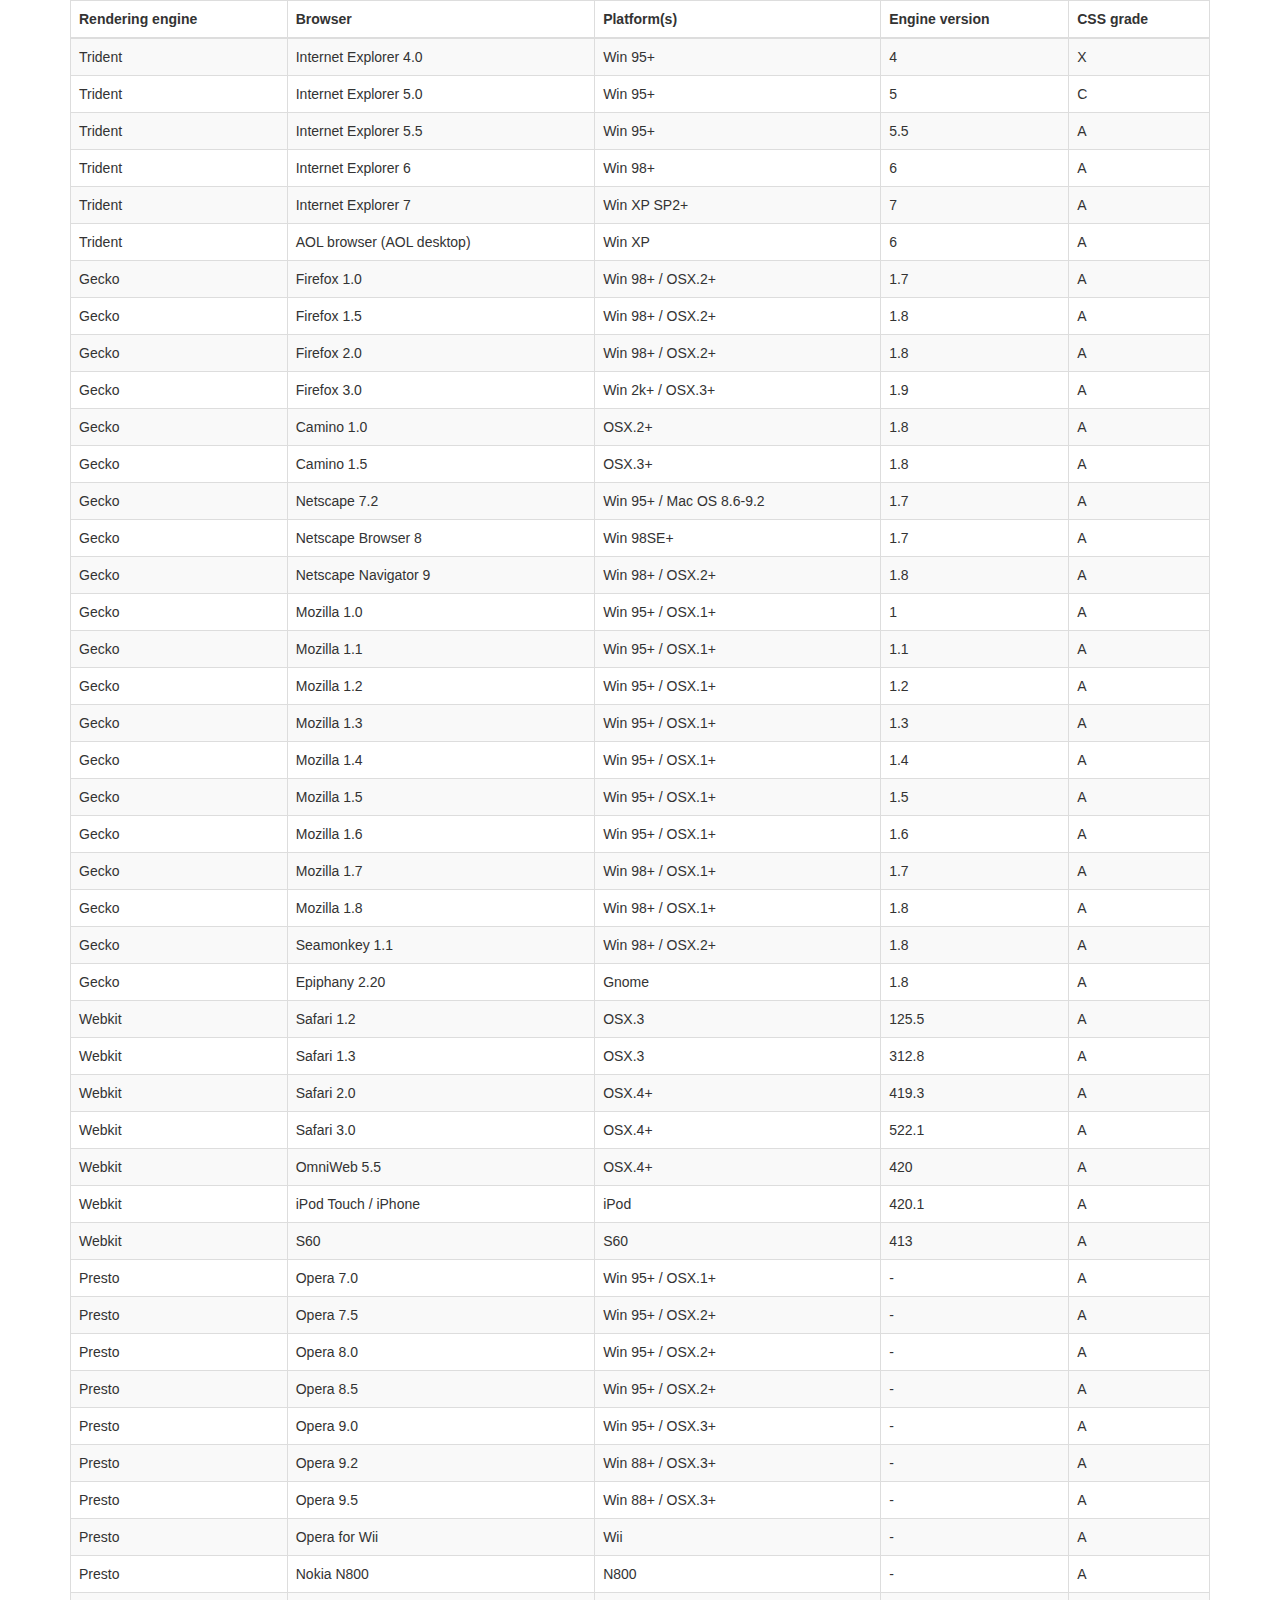
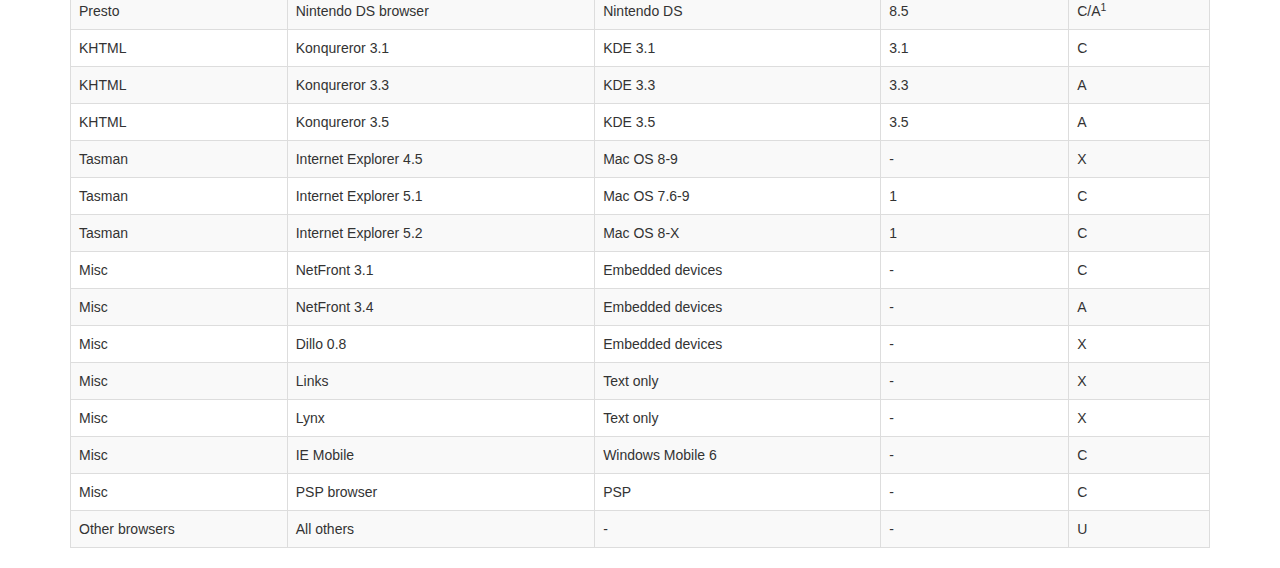
<file: chatapp/static/chatapp/vendor/datatables-plugins/index.html>
<!DOCTYPE HTML PUBLIC "-//W3C//DTD HTML 4.01//EN" "http://www.w3.org/TR/html4/strict.dtd">
<html>
	<head>
		<meta http-equiv="content-type" content="text/html; charset=utf-8" />
		
		<title>DataTables Bootstrap 3 example</title>

		<link rel="stylesheet" type="text/css" href="//maxcdn.bootstrapcdn.com/bootstrap/3.3.0/css/bootstrap.min.css">
		<link rel="stylesheet" type="text/css" href="dataTables.bootstrap.css">

		<script type="text/javascript" language="javascript" src="//code.jquery.com/jquery-1.11.1.min.js"></script>
		<script type="text/javascript" language="javascript" src="//cdn.datatables.net/1.10.3/js/jquery.dataTables.min.js"></script>
		<script type="text/javascript" language="javascript" src="dataTables.bootstrap.js"></script>
		<script type="text/javascript" charset="utf-8">
			$(document).ready(function() {
				$('#example').dataTable();
			} );
		</script>
	</head>
	<body>
		<div class="container">
			
<table cellpadding="0" cellspacing="0" border="0" class="table table-striped table-bordered" id="example">
	<thead>
		<tr>
			<th>Rendering engine</th>
			<th>Browser</th>
			<th>Platform(s)</th>
			<th>Engine version</th>
			<th>CSS grade</th>
		</tr>
	</thead>
	<tbody>
		<tr class="odd gradeX">
			<td>Trident</td>
			<td>Internet
				 Explorer 4.0</td>
			<td>Win 95+</td>
			<td class="center"> 4</td>
			<td class="center">X</td>
		</tr>
		<tr class="even gradeC">
			<td>Trident</td>
			<td>Internet
				 Explorer 5.0</td>
			<td>Win 95+</td>
			<td class="center">5</td>
			<td class="center">C</td>
		</tr>
		<tr class="odd gradeA">
			<td>Trident</td>
			<td>Internet
				 Explorer 5.5</td>
			<td>Win 95+</td>
			<td class="center">5.5</td>
			<td class="center">A</td>
		</tr>
		<tr class="even gradeA">
			<td>Trident</td>
			<td>Internet
				 Explorer 6</td>
			<td>Win 98+</td>
			<td class="center">6</td>
			<td class="center">A</td>
		</tr>
		<tr class="odd gradeA">
			<td>Trident</td>
			<td>Internet Explorer 7</td>
			<td>Win XP SP2+</td>
			<td class="center">7</td>
			<td class="center">A</td>
		</tr>
		<tr class="even gradeA">
			<td>Trident</td>
			<td>AOL browser (AOL desktop)</td>
			<td>Win XP</td>
			<td class="center">6</td>
			<td class="center">A</td>
		</tr>
		<tr class="gradeA">
			<td>Gecko</td>
			<td>Firefox 1.0</td>
			<td>Win 98+ / OSX.2+</td>
			<td class="center">1.7</td>
			<td class="center">A</td>
		</tr>
		<tr class="gradeA">
			<td>Gecko</td>
			<td>Firefox 1.5</td>
			<td>Win 98+ / OSX.2+</td>
			<td class="center">1.8</td>
			<td class="center">A</td>
		</tr>
		<tr class="gradeA">
			<td>Gecko</td>
			<td>Firefox 2.0</td>
			<td>Win 98+ / OSX.2+</td>
			<td class="center">1.8</td>
			<td class="center">A</td>
		</tr>
		<tr class="gradeA">
			<td>Gecko</td>
			<td>Firefox 3.0</td>
			<td>Win 2k+ / OSX.3+</td>
			<td class="center">1.9</td>
			<td class="center">A</td>
		</tr>
		<tr class="gradeA">
			<td>Gecko</td>
			<td>Camino 1.0</td>
			<td>OSX.2+</td>
			<td class="center">1.8</td>
			<td class="center">A</td>
		</tr>
		<tr class="gradeA">
			<td>Gecko</td>
			<td>Camino 1.5</td>
			<td>OSX.3+</td>
			<td class="center">1.8</td>
			<td class="center">A</td>
		</tr>
		<tr class="gradeA">
			<td>Gecko</td>
			<td>Netscape 7.2</td>
			<td>Win 95+ / Mac OS 8.6-9.2</td>
			<td class="center">1.7</td>
			<td class="center">A</td>
		</tr>
		<tr class="gradeA">
			<td>Gecko</td>
			<td>Netscape Browser 8</td>
			<td>Win 98SE+</td>
			<td class="center">1.7</td>
			<td class="center">A</td>
		</tr>
		<tr class="gradeA">
			<td>Gecko</td>
			<td>Netscape Navigator 9</td>
			<td>Win 98+ / OSX.2+</td>
			<td class="center">1.8</td>
			<td class="center">A</td>
		</tr>
		<tr class="gradeA">
			<td>Gecko</td>
			<td>Mozilla 1.0</td>
			<td>Win 95+ / OSX.1+</td>
			<td class="center">1</td>
			<td class="center">A</td>
		</tr>
		<tr class="gradeA">
			<td>Gecko</td>
			<td>Mozilla 1.1</td>
			<td>Win 95+ / OSX.1+</td>
			<td class="center">1.1</td>
			<td class="center">A</td>
		</tr>
		<tr class="gradeA">
			<td>Gecko</td>
			<td>Mozilla 1.2</td>
			<td>Win 95+ / OSX.1+</td>
			<td class="center">1.2</td>
			<td class="center">A</td>
		</tr>
		<tr class="gradeA">
			<td>Gecko</td>
			<td>Mozilla 1.3</td>
			<td>Win 95+ / OSX.1+</td>
			<td class="center">1.3</td>
			<td class="center">A</td>
		</tr>
		<tr class="gradeA">
			<td>Gecko</td>
			<td>Mozilla 1.4</td>
			<td>Win 95+ / OSX.1+</td>
			<td class="center">1.4</td>
			<td class="center">A</td>
		</tr>
		<tr class="gradeA">
			<td>Gecko</td>
			<td>Mozilla 1.5</td>
			<td>Win 95+ / OSX.1+</td>
			<td class="center">1.5</td>
			<td class="center">A</td>
		</tr>
		<tr class="gradeA">
			<td>Gecko</td>
			<td>Mozilla 1.6</td>
			<td>Win 95+ / OSX.1+</td>
			<td class="center">1.6</td>
			<td class="center">A</td>
		</tr>
		<tr class="gradeA">
			<td>Gecko</td>
			<td>Mozilla 1.7</td>
			<td>Win 98+ / OSX.1+</td>
			<td class="center">1.7</td>
			<td class="center">A</td>
		</tr>
		<tr class="gradeA">
			<td>Gecko</td>
			<td>Mozilla 1.8</td>
			<td>Win 98+ / OSX.1+</td>
			<td class="center">1.8</td>
			<td class="center">A</td>
		</tr>
		<tr class="gradeA">
			<td>Gecko</td>
			<td>Seamonkey 1.1</td>
			<td>Win 98+ / OSX.2+</td>
			<td class="center">1.8</td>
			<td class="center">A</td>
		</tr>
		<tr class="gradeA">
			<td>Gecko</td>
			<td>Epiphany 2.20</td>
			<td>Gnome</td>
			<td class="center">1.8</td>
			<td class="center">A</td>
		</tr>
		<tr class="gradeA">
			<td>Webkit</td>
			<td>Safari 1.2</td>
			<td>OSX.3</td>
			<td class="center">125.5</td>
			<td class="center">A</td>
		</tr>
		<tr class="gradeA">
			<td>Webkit</td>
			<td>Safari 1.3</td>
			<td>OSX.3</td>
			<td class="center">312.8</td>
			<td class="center">A</td>
		</tr>
		<tr class="gradeA">
			<td>Webkit</td>
			<td>Safari 2.0</td>
			<td>OSX.4+</td>
			<td class="center">419.3</td>
			<td class="center">A</td>
		</tr>
		<tr class="gradeA">
			<td>Webkit</td>
			<td>Safari 3.0</td>
			<td>OSX.4+</td>
			<td class="center">522.1</td>
			<td class="center">A</td>
		</tr>
		<tr class="gradeA">
			<td>Webkit</td>
			<td>OmniWeb 5.5</td>
			<td>OSX.4+</td>
			<td class="center">420</td>
			<td class="center">A</td>
		</tr>
		<tr class="gradeA">
			<td>Webkit</td>
			<td>iPod Touch / iPhone</td>
			<td>iPod</td>
			<td class="center">420.1</td>
			<td class="center">A</td>
		</tr>
		<tr class="gradeA">
			<td>Webkit</td>
			<td>S60</td>
			<td>S60</td>
			<td class="center">413</td>
			<td class="center">A</td>
		</tr>
		<tr class="gradeA">
			<td>Presto</td>
			<td>Opera 7.0</td>
			<td>Win 95+ / OSX.1+</td>
			<td class="center">-</td>
			<td class="center">A</td>
		</tr>
		<tr class="gradeA">
			<td>Presto</td>
			<td>Opera 7.5</td>
			<td>Win 95+ / OSX.2+</td>
			<td class="center">-</td>
			<td class="center">A</td>
		</tr>
		<tr class="gradeA">
			<td>Presto</td>
			<td>Opera 8.0</td>
			<td>Win 95+ / OSX.2+</td>
			<td class="center">-</td>
			<td class="center">A</td>
		</tr>
		<tr class="gradeA">
			<td>Presto</td>
			<td>Opera 8.5</td>
			<td>Win 95+ / OSX.2+</td>
			<td class="center">-</td>
			<td class="center">A</td>
		</tr>
		<tr class="gradeA">
			<td>Presto</td>
			<td>Opera 9.0</td>
			<td>Win 95+ / OSX.3+</td>
			<td class="center">-</td>
			<td class="center">A</td>
		</tr>
		<tr class="gradeA">
			<td>Presto</td>
			<td>Opera 9.2</td>
			<td>Win 88+ / OSX.3+</td>
			<td class="center">-</td>
			<td class="center">A</td>
		</tr>
		<tr class="gradeA">
			<td>Presto</td>
			<td>Opera 9.5</td>
			<td>Win 88+ / OSX.3+</td>
			<td class="center">-</td>
			<td class="center">A</td>
		</tr>
		<tr class="gradeA">
			<td>Presto</td>
			<td>Opera for Wii</td>
			<td>Wii</td>
			<td class="center">-</td>
			<td class="center">A</td>
		</tr>
		<tr class="gradeA">
			<td>Presto</td>
			<td>Nokia N800</td>
			<td>N800</td>
			<td class="center">-</td>
			<td class="center">A</td>
		</tr>
		<tr class="gradeA">
			<td>Presto</td>
			<td>Nintendo DS browser</td>
			<td>Nintendo DS</td>
			<td class="center">8.5</td>
			<td class="center">C/A<sup>1</sup></td>
		</tr>
		<tr class="gradeC">
			<td>KHTML</td>
			<td>Konqureror 3.1</td>
			<td>KDE 3.1</td>
			<td class="center">3.1</td>
			<td class="center">C</td>
		</tr>
		<tr class="gradeA">
			<td>KHTML</td>
			<td>Konqureror 3.3</td>
			<td>KDE 3.3</td>
			<td class="center">3.3</td>
			<td class="center">A</td>
		</tr>
		<tr class="gradeA">
			<td>KHTML</td>
			<td>Konqureror 3.5</td>
			<td>KDE 3.5</td>
			<td class="center">3.5</td>
			<td class="center">A</td>
		</tr>
		<tr class="gradeX">
			<td>Tasman</td>
			<td>Internet Explorer 4.5</td>
			<td>Mac OS 8-9</td>
			<td class="center">-</td>
			<td class="center">X</td>
		</tr>
		<tr class="gradeC">
			<td>Tasman</td>
			<td>Internet Explorer 5.1</td>
			<td>Mac OS 7.6-9</td>
			<td class="center">1</td>
			<td class="center">C</td>
		</tr>
		<tr class="gradeC">
			<td>Tasman</td>
			<td>Internet Explorer 5.2</td>
			<td>Mac OS 8-X</td>
			<td class="center">1</td>
			<td class="center">C</td>
		</tr>
		<tr class="gradeA">
			<td>Misc</td>
			<td>NetFront 3.1</td>
			<td>Embedded devices</td>
			<td class="center">-</td>
			<td class="center">C</td>
		</tr>
		<tr class="gradeA">
			<td>Misc</td>
			<td>NetFront 3.4</td>
			<td>Embedded devices</td>
			<td class="center">-</td>
			<td class="center">A</td>
		</tr>
		<tr class="gradeX">
			<td>Misc</td>
			<td>Dillo 0.8</td>
			<td>Embedded devices</td>
			<td class="center">-</td>
			<td class="center">X</td>
		</tr>
		<tr class="gradeX">
			<td>Misc</td>
			<td>Links</td>
			<td>Text only</td>
			<td class="center">-</td>
			<td class="center">X</td>
		</tr>
		<tr class="gradeX">
			<td>Misc</td>
			<td>Lynx</td>
			<td>Text only</td>
			<td class="center">-</td>
			<td class="center">X</td>
		</tr>
		<tr class="gradeC">
			<td>Misc</td>
			<td>IE Mobile</td>
			<td>Windows Mobile 6</td>
			<td class="center">-</td>
			<td class="center">C</td>
		</tr>
		<tr class="gradeC">
			<td>Misc</td>
			<td>PSP browser</td>
			<td>PSP</td>
			<td class="center">-</td>
			<td class="center">C</td>
		</tr>
		<tr class="gradeU">
			<td>Other browsers</td>
			<td>All others</td>
			<td>-</td>
			<td class="center">-</td>
			<td class="center">U</td>
		</tr>
	</tbody>
</table>
			
		</div>
	</body>
</html>
</file>
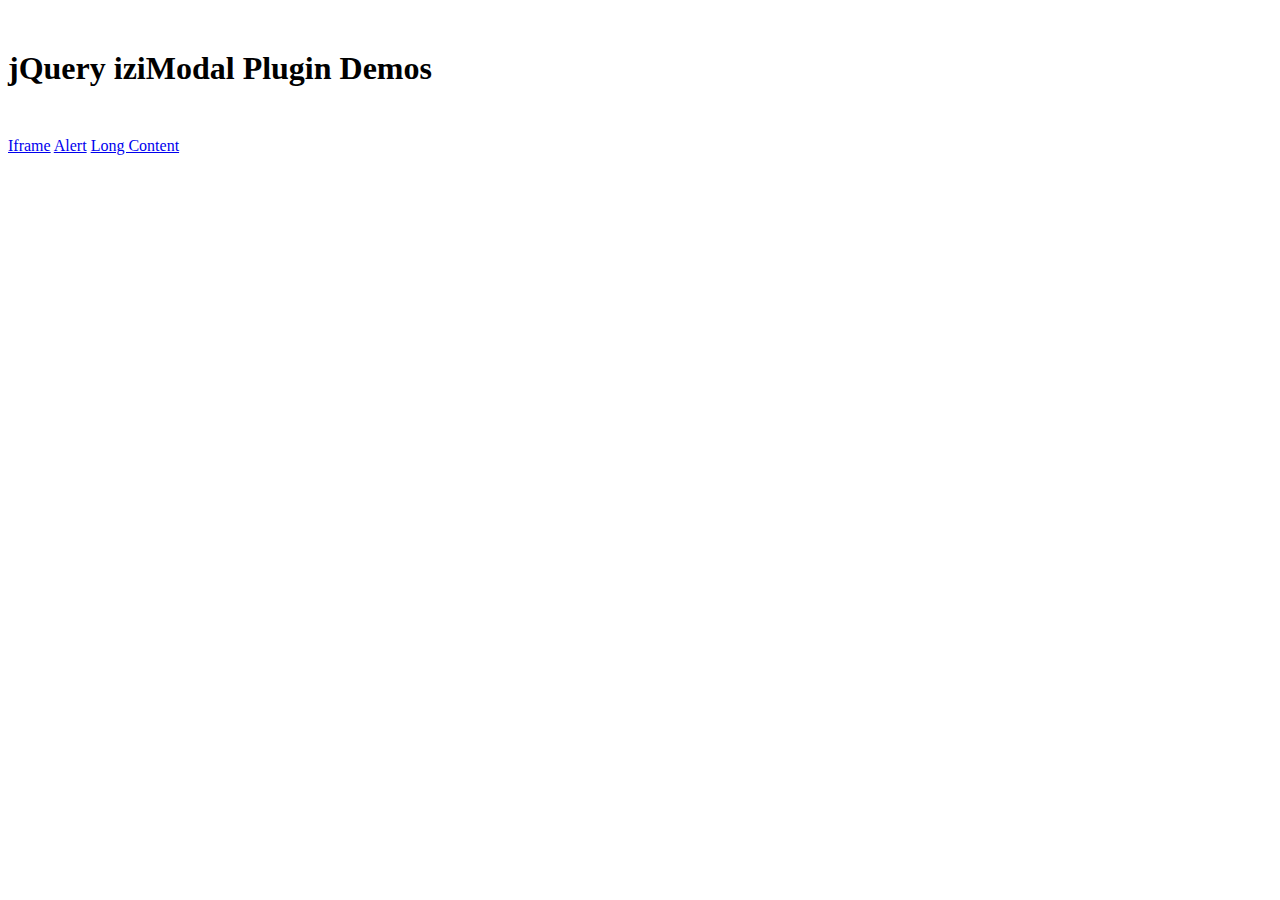
<file: chatapp/static/chatapp/vendor/iziModal/index.html>
<!doctype html>
<html>
<head>
<meta charset="utf-8">
<meta http-equiv="X-UA-Compatible" content="IE=edge,chrome=1">
<meta name="viewport" content="width=device-width, initial-scale=1">
<title>jQuery iziModal Plugin Demos</title>
<link rel="stylesheet" href="https://netdna.bootstrapcdn.com/font-awesome/4.6.2/css/font-awesome.min.css">
<link rel="stylesheet" href="https://maxcdn.bootstrapcdn.com/bootstrap/4.0.0-alpha.2/css/bootstrap.min.css" integrity="sha384-y3tfxAZXuh4HwSYylfB+J125MxIs6mR5FOHamPBG064zB+AFeWH94NdvaCBm8qnd" crossorigin="anonymous">
<link href="css/iziModal.min.css" rel="stylesheet" type="text/css">
</head>

<body>
<div class="container" style="margin-top:50px;">
<h1 class="center-block">jQuery iziModal Plugin Demos</h1>
<div class="jquery-script-ads" align="center" style="margin:50px auto;"><script type="text/javascript"><!--
google_ad_client = "ca-pub-2783044520727903";
/* jQuery_demo */
google_ad_slot = "2780937993";
google_ad_width = 728;
google_ad_height = 90;
//-->
</script>
<script type="text/javascript" src="https://pagead2.googlesyndication.com/pagead/show_ads.js">
</script></div>
<a href="https://nodejs.org/" class="trigger-iframe btn btn-primary">Iframe</a>
<a href="#" class="trigger-alert btn btn-warning">Alert</a>
<a href="#" class="trigger-content btn btn-danger">Long Content</a>
<div id="modal-iframe" class="iziModal"></div>
<div id="modal-alert" class="iziModal"></div>
<div id="modal-content" class="iziModal">
        <p>Lorem ipsum dolor sit amet, consectetur adipisicing elit. Id, ea ad aspernatur, temporibus iusto cum autem repudiandae, delectus non voluptas corporis facere cumque! Qui accusantium ratione eum eligendi maiores velit ea porro voluptatibus architecto dolore. Dolorum perferendis, non nisi quisquam animi iusto, officiis eligendi eos, fugit, dolore corporis provident accusantium. Lorem ipsum dolor sit amet, consectetur adipisicing elit. Id, ea ad aspernatur, temporibus iusto cum autem repudiandae, delectus non voluptas corporis facere cumque! Qui accusantium ratione eum eligendi maiores velit ea porro voluptatibus architecto dolore. Dolorum perferendis, non nisi quisquam animi iusto, officiis eligendi eos, fugit, dolore corporis provident accusantium. Lorem ipsum dolor sit amet, consectetur adipisicing elit. Id, ea ad aspernatur, temporibus iusto cum autem repudiandae, delectus non voluptas corporis facere cumque! Qui accusantium ratione eum eligendi maiores velit ea porro voluptatibus architecto dolore. Dolorum perferendis, non nisi quisquam animi iusto, officiis eligendi eos, fugit, dolore corporis provident accusantium.Lorem ipsum dolor sit amet, consectetur adipisicing elit. Id, ea ad aspernatur, temporibus iusto cum autem repudiandae, delectus non voluptas corporis facere cumque! Qui accusantium ratione eum eligendi maiores velit ea porro voluptatibus architecto dolore. Dolorum perferendis, non nisi quisquam animi iusto, officiis eligendi eos, fugit, dolore corporis provident accusantium. Lorem ipsum dolor sit amet, consectetur adipisicing elit. Id, ea ad aspernatur, temporibus iusto cum autem repudiandae, delectus non voluptas corporis facere cumque! Qui accusantium ratione eum eligendi maiores velit ea porro voluptatibus architecto dolore. Dolorum perferendis, non nisi quisquam animi iusto, officiis eligendi eos, fugit, dolore corporis provident accusantium. Lorem ipsum dolor sit amet, consectetur adipisicing elit. Id, ea ad aspernatur, temporibus iusto cum autem repudiandae, delectus non voluptas corporis facere cumque! Qui accusantium ratione eum eligendi maiores velit ea porro voluptatibus architecto dolore. Dolorum perferendis, non nisi quisquam animi iusto, officiis eligendi eos, fugit, dolore corporis provident accusantium. Lorem ipsum dolor sit amet, consectetur adipisicing elit. Id, ea ad aspernatur, temporibus iusto cum autem repudiandae, delectus non voluptas corporis facere cumque! Qui accusantium ratione eum eligendi maiores velit ea porro voluptatibus architecto dolore. Dolorum perferendis, non nisi quisquam animi iusto, officiis eligendi eos, fugit, dolore corporis provident accusantium. Lorem ipsum dolor sit amet, consectetur adipisicing elit. Id, ea ad aspernatur, temporibus iusto cum autem repudiandae, delectus non voluptas corporis facere cumque! Qui accusantium ratione eum eligendi maiores velit ea porro voluptatibus architecto dolore.</p>
        <hr>
        <p>Lorem ipsum dolor sit amet, consectetur adipisicing elit. Id, ea ad aspernatur, temporibus iusto cum autem repudiandae, delectus non voluptas corporis facere cumque! Qui accusantium ratione eum eligendi maiores velit ea porro voluptatibus architecto dolore. Dolorum perferendis, non nisi quisquam animi iusto, officiis eligendi eos, fugit, dolore corporis provident accusantium. Lorem ipsum dolor sit amet, consectetur adipisicing elit. Id, ea ad aspernatur, temporibus iusto cum autem repudiandae, delectus non voluptas corporis facere cumque! Qui accusantium ratione eum eligendi maiores velit ea porro voluptatibus architecto dolore. Dolorum perferendis, non nisi quisquam animi iusto, officiis eligendi eos, fugit, dolore corporis provident accusantium. Lorem ipsum dolor sit amet, consectetur adipisicing elit. Id, ea ad aspernatur, temporibus iusto cum autem repudiandae, delectus non voluptas corporis facere cumque! Qui accusantium ratione eum eligendi maiores velit ea porro voluptatibus architecto dolore. Dolorum perferendis, non nisi quisquam animi iusto, officiis eligendi eos, fugit, dolore corporis provident accusantium.Lorem ipsum dolor sit amet, consectetur adipisicing elit. Id, ea ad aspernatur, temporibus iusto cum autem repudiandae, delectus non voluptas corporis facere cumque! Qui accusantium ratione eum eligendi maiores velit ea porro voluptatibus architecto dolore. Dolorum perferendis, non nisi quisquam animi iusto, officiis eligendi eos, fugit, dolore corporis provident accusantium. Lorem ipsum dolor sit amet, consectetur adipisicing elit. Id, ea ad aspernatur, temporibus iusto cum autem repudiandae, delectus non voluptas corporis facere cumque! Qui accusantium ratione eum eligendi maiores velit ea porro voluptatibus architecto dolore. Dolorum perferendis, non nisi quisquam animi iusto, officiis eligendi eos, fugit, dolore corporis provident accusantium. Lorem ipsum dolor sit amet, consectetur adipisicing elit. Id, ea ad aspernatur, temporibus iusto cum autem repudiandae, delectus non voluptas corporis facere cumque! Qui accusantium ratione eum eligendi maiores velit ea porro voluptatibus architecto dolore. Dolorum perferendis, non nisi quisquam animi iusto, officiis eligendi eos, fugit, dolore corporis provident accusantium. Lorem ipsum dolor sit amet, consectetur adipisicing elit. Id, ea ad aspernatur, temporibus iusto cum autem repudiandae, delectus non voluptas corporis facere cumque! Qui accusantium ratione eum eligendi maiores velit ea porro voluptatibus architecto dolore. Dolorum perferendis, non nisi quisquam animi iusto, officiis eligendi eos, fugit, dolore corporis provident accusantium. Lorem ipsum dolor sit amet, consectetur adipisicing elit. Id, ea ad aspernatur, temporibus iusto cum autem repudiandae, delectus non voluptas corporis facere cumque! Qui accusantium ratione eum eligendi maiores velit ea porro voluptatibus architecto dolore.</p>
    </div>
</div>
<script src="https://code.jquery.com/jquery-2.2.4.min.js"></script>
<script src="js/iziModal.min.js"></script>
<script>
$("#modal-iframe").iziModal({
        title: 'iziModal with iframe',
        subtitle: 'Lorem ipsum dolor sit amet, consectetur adipisicing elit.',
        iconClass: 'fa fa-cog',
        transitionIn: 'transitionIn',
        transitionOut: 'transitionOut',
        headerColor: 'rgb(189, 91, 91)',
        width: 1200,
        overlayClose: true,
        iframe : true
    });


    $(document).on('click', '.trigger-iframe', function (event) {
        event.preventDefault();
        $("#modal-iframe").iziModal('open', event);
    });
	
$("#modal-alert").iziModal({
        title: "Your message has been sent successfully",
        iconClass: 'fa fa-warning',
        headerColor: '#5bbd72',
        width: "40%"
    });
    $(document).on('click', '.trigger-alert', function (event) {
        event.preventDefault();
        $('#modal-alert').iziModal('open');
    });
	
$("#modal-content").iziModal({
        title: "Welcome to the iziModal",
        subtitle: "Simple, complete and lightweight modal plugin with jquery.",
        iconClass: 'icon-stack',
        overlayColor: 'rgba(255, 255, 255, 0.4)',
        width: 700,
        padding: 20
    });
    $(document).on('click', '.trigger-content', function (event) {
        event.preventDefault();
        $('#modal-content').iziModal('open');
    });
</script>
<script type="text/javascript">

  var _gaq = _gaq || [];
  _gaq.push(['_setAccount', 'UA-36251023-1']);
  _gaq.push(['_setDomainName', 'jqueryscript.net']);
  _gaq.push(['_trackPageview']);

  (function() {
    var ga = document.createElement('script'); ga.type = 'text/javascript'; ga.async = true;
    ga.src = ('https:' == document.location.protocol ? 'https://ssl' : 'http://www') + '.google-analytics.com/ga.js';
    var s = document.getElementsByTagName('script')[0]; s.parentNode.insertBefore(ga, s);
  })();

</script>
</body>
</html>
</file>
<file: chatapp/static/chatapp/vendor/iziModal/css/iziModal.min.css>
/*
* iziModal | v1.6.0
* http://izimodal.marcelodolce.com
* by Marcelo Dolce.
*/
.iziModal{display:none;position:fixed;top:0;bottom:0;left:0;right:0;margin:auto;background:#fff;box-shadow:0 0 8px rgba(0,0,0,.3);transition:margin-top .3s ease,height .3s ease;transform:translateZ(0);box-sizing:border-box}.iziModal *{box-sizing:border-box;-webkit-font-smoothing:antialiased}.iziModal::after{content:'';width:100%;height:0;opacity:0;position:absolute;left:0;bottom:0;z-index:1;background:-moz-linear-gradient(top,transparent 0%,rgba(0,0,0,.35) 100%);background:-webkit-gradient(linear,left top,left bottom,color-stop(0%,transparent),color-stop(100%,rgba(0,0,0,.35)));background:-webkit-linear-gradient(top,transparent 0%,rgba(0,0,0,.35) 100%);background:-o-linear-gradient(top,transparent 0%,rgba(0,0,0,.35) 100%);background:-ms-linear-gradient(top,transparent 0%,rgba(0,0,0,.35) 100%);background:linear-gradient(to bottom,transparent 0%,rgba(0,0,0,.35) 100%);filter:progid:DXImageTransform.Microsoft.gradient( startColorstr='#00000000', endColorstr='#59000000',GradientType=0 );transition:height .3s ease-in-out,opacity .3s ease-in-out;pointer-events:none}.iziModal.hasShadow::after{height:30px;opacity:1}.iziModal .iziModal-progressbar{position:absolute;left:0;top:0;width:100%;z-index:1}.iziModal .iziModal-progressbar>div{height:2px;width:100%}.iziModal .iziModal-header{background:#88a0b9;padding:14px 18px 15px;box-shadow:inset 0 -10px 15px -12px rgba(0,0,0,.3),0 0 0 #555;overflow:hidden;position:relative;z-index:10}.iziModal .iziModal-header-icon{font-size:40px;color:rgba(255,255,255,.5);padding:0 15px 0 0;margin:0;float:left}.iziModal .iziModal-header-title{color:#fff;font-size:18px;font-weight:600;line-height:1.3}.iziModal .iziModal-header-subtitle{color:rgba(255,255,255,.6);font-size:12px;line-height:1.45}.iziModal .iziModal-header-subtitle,.iziModal .iziModal-header-title{display:block;margin:0;padding:0;font-family:'Lato',Arial;white-space:nowrap;overflow:hidden;text-overflow:ellipsis;text-align:left}.iziModal .iziModal-header-buttons{position:absolute;top:50%;right:10px;margin:-17px 0 0}.iziModal .iziModal-button{display:block;float:right;z-index:2;outline:0;height:34px;width:34px;border:0;padding:0;margin:0;opacity:.3;border-radius:50%;transition:transform .5s cubic-bezier(.16,.81,.32,1),opacity .5s ease;background-size:67%!important;-webkit-tap-highlight-color:transparent}.iziModal .iziModal-button-close{background:url([data-uri]) no-repeat 50% 50%}.iziModal .iziModal-button-fullscreen{background:url([data-uri]) no-repeat 50% 50%}.iziModal.isFullscreen .iziModal-button-fullscreen{background:url([data-uri]) no-repeat 50% 50%}.iziModal .iziModal-button-close:hover{transform:rotate(180deg)}.iziModal .iziModal-button:hover{opacity:.8}.iziModal .iziModal-header.iziModal-noSubtitle{height:auto;padding:10px 15px 12px}.iziModal .iziModal-header.iziModal-noSubtitle .iziModal-header-icon{font-size:23px;padding-right:13px}.iziModal .iziModal-header.iziModal-noSubtitle .iziModal-header-title{font-size:15px;margin:3px 0 0;font-weight:400}.iziModal .iziModal-header.iziModal-noSubtitle .iziModal-header-buttons{right:6px;margin:-16px 0 0}.iziModal .iziModal-header.iziModal-noSubtitle .iziModal-button{height:30px;width:30px}.iziModal-rtl{direction:rtl}.iziModal-rtl .iziModal-header{padding:14px 18px 15px 40px}.iziModal-rtl .iziModal-header-icon{float:right;padding:0 0 0 15px}.iziModal-rtl .iziModal-header-buttons{right:initial;left:10px}.iziModal-rtl .iziModal-button{float:left}.iziModal-rtl .iziModal-header-subtitle,.iziModal-rtl .iziModal-header-title{text-align:right;font-family:Tahoma,'Lato',Arial;font-weight:500}.iziModal-rtl .iziModal-header.iziModal-noSubtitle{padding:10px 15px 12px 40px}.iziModal-rtl .iziModal-header.iziModal-noSubtitle .iziModal-header-icon{padding:0 0 0 13px}.iziModal.iziModal-light .iziModal-header-icon{color:rgba(0,0,0,.5)}.iziModal.iziModal-light .iziModal-header-title{color:#000}.iziModal.iziModal-light .iziModal-header-subtitle{color:rgba(0,0,0,.6)}.iziModal.iziModal-light .iziModal-button-close{background:url([data-uri]) no-repeat 50% 50%}.iziModal.iziModal-light .iziModal-button-fullscreen{background:url([data-uri]) no-repeat 50% 50%}.iziModal.iziModal-light.isFullscreen .iziModal-button-fullscreen{background:url([data-uri]) no-repeat 50% 50%}.iziModal .iziModal-loader{background:#fff url([data-uri]) no-repeat 50% 50%;position:absolute;left:0;right:0;top:0;bottom:0;z-index:9}.iziModal .iziModal-content-loader{background:url([data-uri]) no-repeat 50% 50%}.iziModal .iziModal-content:after,.iziModal .iziModal-content:before{content:'';display:table}.iziModal .iziModal-content:after{clear:both}.iziModal .iziModal-content{zoom:1;width:100%;-webkit-overflow-scrolling:touch}.iziModal .iziModal-wrap{width:100%;position:relative;-webkit-overflow-scrolling:touch;overflow-scrolling:touch}.iziModal .iziModal-iframe{border:0;margin:0 0 -6px;width:100%;transition:height .3s ease}.iziModal-overlay{display:block;position:fixed;top:0;left:0;height:100%;width:100%}.iziModal-navigate{position:fixed;left:0;right:0;top:0;bottom:0;pointer-events:none}.iziModal-navigate-caption{position:absolute;left:10px;top:10px;color:#fff;line-height:16px;font-size:9px;font-family:'Lato',Arial;letter-spacing:.1em;text-indent:0;text-align:center;width:70px;padding:5px 0;text-transform:uppercase;display:none}.iziModal-navigate-caption::after,.iziModal-navigate-caption::before{position:absolute;top:2px;width:20px;height:20px;text-align:center;line-height:14px;font-size:12px;content:'';background-size:100%!important}.iziModal-navigate-caption:before{left:0;background:url([data-uri]) no-repeat 50% 50%}.iziModal-navigate-caption:after{right:0;background:url([data-uri]) no-repeat 50% 50%}.iziModal-navigate>button{position:fixed;bottom:0;top:0;border:0;height:100%;width:84px;background-size:100%!important;cursor:pointer;padding:0;opacity:.2;transition:opacity .3s ease;pointer-events:all;margin:0;outline:0}.iziModal-navigate>button:hover{opacity:1}.iziModal-navigate-prev{left:50%;background:url([data-uri]) no-repeat 50% 50%}.iziModal-navigate-next{right:50%;background:url([data-uri]) no-repeat 50% 50%}.iziModal.isAttachedTop .iziModal-header{border-top-left-radius:0;border-top-right-radius:0}.iziModal.isAttachedTop{margin-top:0!important;margin-bottom:auto!important;border-top-left-radius:0!important;border-top-right-radius:0!important}.iziModal.isAttachedBottom{margin-top:auto!important;margin-bottom:0!important;border-bottom-left-radius:0!important;border-bottom-right-radius:0!important}.iziModal.isFullscreen{max-width:100%!important;margin:0!important;height:100%!important}.iziModal.isAttached,.iziModal.isFullscreen{border-radius:0!important}.iziModal.hasScroll .iziModal-wrap{overflow-y:auto;overflow-x:hidden}html.iziModal-isAttached,html.iziModal-isOverflow{overflow:hidden}html.iziModal-isAttached body,html.iziModal-isOverflow body{overflow-y:scroll;position:relative}.iziModal ::-webkit-scrollbar{overflow:visible;height:7px;width:7px}.iziModal ::-webkit-scrollbar-thumb{background-color:rgba(0,0,0,.2);background-clip:padding-box;border:solid transparent;border-width:0;min-height:28px;padding:100px 0 0;box-shadow:inset 1px 1px 0 rgba(0,0,0,.1),inset 0 -1px 0 rgba(0,0,0,.07)}.iziModal ::-webkit-scrollbar-thumb:active{background-color:rgba(0,0,0,.4)}.iziModal ::-webkit-scrollbar-button{height:0;width:0}.iziModal ::-webkit-scrollbar-track{background-clip:padding-box;border:solid transparent;border-width:0 0 0 2px}.iziModal.transitionIn .iziModal-header{-webkit-animation:iziM-slideDown .7s cubic-bezier(.7,0,.3,1);-moz-animation:iziM-slideDown .7s cubic-bezier(.7,0,.3,1);animation:iziM-slideDown .7s cubic-bezier(.7,0,.3,1)}.iziModal.transitionIn .iziModal-header .iziModal-header-icon{-webkit-animation:iziM-revealIn 1s cubic-bezier(.16,.81,.32,1) both;-moz-animation:iziM-revealIn 1s cubic-bezier(.16,.81,.32,1) both;animation:iziM-revealIn 1s cubic-bezier(.16,.81,.32,1) both}.iziModal.transitionIn .iziModal-header .iziModal-header-subtitle,.iziModal.transitionIn .iziModal-header .iziModal-header-title{-webkit-animation:iziM-slideIn 1s cubic-bezier(.16,.81,.32,1) both;-moz-animation:iziM-slideIn 1s cubic-bezier(.16,.81,.32,1) both;animation:iziM-slideIn 1s cubic-bezier(.16,.81,.32,1) both}.iziModal.transitionIn .iziModal-header .iziModal-button{-webkit-animation:iziM-revealIn 1.2s cubic-bezier(.7,0,.3,1);-moz-animation:iziM-revealIn 1.2s cubic-bezier(.7,0,.3,1);animation:iziM-revealIn 1.2s cubic-bezier(.7,0,.3,1)}.iziModal.transitionIn .iziModal-iframe,.iziModal.transitionIn .iziModal-wrap{-webkit-animation:iziM-fadeIn 1.3s;-moz-animation:iziM-fadeIn 1.3s;animation:iziM-fadeIn 1.3s}.iziModal.transitionIn .iziModal-header{-webkit-animation-delay:0s;-moz-animation:0s;animation-delay:0s}.iziModal.transitionIn .iziModal-header .iziModal-header-icon,.iziModal.transitionIn .iziModal-header .iziModal-header-title{-webkit-animation-delay:.4s;-moz-animation:.4s;animation-delay:.4s}.iziModal.transitionIn .iziModal-header .iziModal-header-subtitle{-webkit-animation-delay:.5s;-moz-animation:.5s;animation-delay:.5s}.iziModal.transitionOut .iziModal-header,.iziModal.transitionOut .iziModal-header *{transition:none!important}.iziModal .fadeOut,.iziModal-navigate.fadeOut,.iziModal-overlay.fadeOut,.iziModal.fadeOut{-webkit-animation:iziM-fadeOut .5s;-moz-animation:iziM-fadeOut .5s;animation:iziM-fadeOut .5s;animation-fill-mode:forwards}.iziModal .fadeIn,.iziModal-navigate.fadeIn,.iziModal-overlay.fadeIn,.iziModal.fadeIn{-webkit-animation:iziM-fadeIn .5s;-moz-animation:iziM-fadeIn .5s;animation:iziM-fadeIn .5s}.iziModal-overlay.comingIn,.iziModal.comingIn{-webkit-animation:iziM-comingIn .5s ease;-moz-animation:iziM-comingIn .5s ease;animation:iziM-comingIn .5s ease}.iziModal-overlay.comingOut,.iziModal.comingOut{-webkit-animation:iziM-comingOut .5s cubic-bezier(.16,.81,.32,1);-moz-animation:iziM-comingOut .5s cubic-bezier(.16,.81,.32,1);animation:iziM-comingOut .5s cubic-bezier(.16,.81,.32,1);animation-fill-mode:forwards}.iziModal-overlay.bounceInDown,.iziModal.bounceInDown{-webkit-animation:iziM-bounceInDown .7s ease;animation:iziM-bounceInDown .7s ease}.iziModal-overlay.bounceOutDown,.iziModal.bounceOutDown{-webkit-animation:iziM-bounceOutDown .7s ease;animation:iziM-bounceOutDown .7s ease}.iziModal-overlay.bounceInUp,.iziModal.bounceInUp{-webkit-animation:iziM-bounceInUp .7s ease;animation:iziM-bounceInUp .7s ease}.iziModal-overlay.bounceOutUp,.iziModal.bounceOutUp{-webkit-animation:iziM-bounceOutUp .7s ease;animation:iziM-bounceOutUp .7s ease}.iziModal-overlay.fadeInDown,.iziModal.fadeInDown{-webkit-animation:iziM-fadeInDown .7s cubic-bezier(.16,.81,.32,1);animation:iziM-fadeInDown .7s cubic-bezier(.16,.81,.32,1)}.iziModal-overlay.fadeOutDown,.iziModal.fadeOutDown{-webkit-animation:iziM-fadeOutDown .5s ease;animation:iziM-fadeOutDown .5s ease}.iziModal-overlay.fadeInUp,.iziModal.fadeInUp{-webkit-animation:iziM-fadeInUp .7s cubic-bezier(.16,.81,.32,1);animation:iziM-fadeInUp .7s cubic-bezier(.16,.81,.32,1)}.iziModal-overlay.fadeOutUp,.iziModal.fadeOutUp{-webkit-animation:iziM-fadeOutUp .5s ease;animation:iziM-fadeOutUp .5s ease}.iziModal-overlay.fadeInLeft,.iziModal.fadeInLeft{-webkit-animation:iziM-fadeInLeft .7s cubic-bezier(.16,.81,.32,1);animation:iziM-fadeInLeft .7s cubic-bezier(.16,.81,.32,1)}.iziModal-overlay.fadeOutLeft,.iziModal.fadeOutLeft{-webkit-animation:iziM-fadeOutLeft .5s ease;animation:iziM-fadeOutLeft .5s ease}.iziModal-overlay.fadeInRight,.iziModal.fadeInRight{-webkit-animation:iziM-fadeInRight .7s cubic-bezier(.16,.81,.32,1);animation:iziM-fadeInRight .7s cubic-bezier(.16,.81,.32,1)}.iziModal-overlay.fadeOutRight,.iziModal.fadeOutRight{-webkit-animation:iziM-fadeOutRight .5s ease;animation:iziM-fadeOutRight .5s ease}.iziModal-overlay.flipInX,.iziModal.flipInX{-webkit-animation:iziM-flipInX .7s ease;animation:iziM-flipInX .7s ease}.iziModal-overlay.flipOutX,.iziModal.flipOutX{-webkit-animation:iziM-flipOutX .7s ease;animation:iziM-flipOutX .7s ease}@-webkit-keyframes iziM-comingIn{0%{opacity:0;transform:scale(.9) translateY(-20px) perspective(600px) rotateX(10deg)}to{opacity:1;transform:scale(1) translateY(0) perspective(600px) rotateX(0)}}@-moz-keyframes iziM-comingIn{0%{opacity:0;transform:scale(.9) translateY(-20px) perspective(600px) rotateX(10deg)}to{opacity:1;transform:scale(1) translateY(0) perspective(600px) rotateX(0)}}@keyframes iziM-comingIn{0%{opacity:0;transform:scale(.9) translateY(-20px) perspective(600px) rotateX(10deg)}to{opacity:1;transform:scale(1) translateY(0) perspective(600px) rotateX(0)}}@-webkit-keyframes iziM-comingOut{0%{opacity:1;transform:scale(1)}to{opacity:0;transform:scale(.9)}}@-moz-keyframes iziM-comingOut{0%{opacity:1;transform:scale(1)}to{opacity:0;transform:scale(.9)}}@keyframes iziM-comingOut{0%{opacity:1;transform:scale(1)}to{opacity:0;transform:scale(.9)}}@-webkit-keyframes iziM-fadeOut{0%{opacity:1}to{opacity:0}}@-moz-keyframes iziM-fadeOut{0%{opacity:1}to{opacity:0}}@keyframes iziM-fadeOut{0%{opacity:1}to{opacity:0}}@-webkit-keyframes iziM-fadeIn{0%{opacity:0}to{opacity:1}}@-moz-keyframes iziM-fadeIn{0%{opacity:0}to{opacity:1}}@keyframes iziM-fadeIn{0%{opacity:0}to{opacity:1}}@-webkit-keyframes iziM-slideIn{0%{opacity:0;-webkit-transform:translateX(50px)}to{opacity:1;-webkit-transform:translateX(0)}}@-moz-keyframes iziM-slideIn{0%{opacity:0;-moz-transform:translateX(50px)}to{opacity:1;-moz-transform:translateX(0)}}@keyframes iziM-slideIn{0%{opacity:0;transform:translateX(50px)}to{opacity:1;transform:translateX(0)}}@-webkit-keyframes iziM-slideDown{0%{opacity:0;-webkit-transform:scale(1,0) translateY(-40px);-webkit-transform-origin:center top}}@-moz-keyframes iziM-slideDown{0%{opacity:0;-moz-transform:scale(1,0) translateY(-40px);-moz-transform-origin:center top}}@keyframes iziM-slideDown{0%{opacity:0;transform:scale(1,0) translateY(-40px);transform-origin:center top}}@-webkit-keyframes iziM-revealIn{0%{opacity:0;-webkit-transform:scale3d(.3,.3,1)}}@-moz-keyframes iziM-revealIn{0%{opacity:0;-moz-transform:scale3d(.3,.3,1)}}@keyframes iziM-revealIn{0%{opacity:0;transform:scale3d(.3,.3,1)}}@-webkit-keyframes iziM-bounceInDown{0%,60%,75%,90%,to{-webkit-animation-timing-function:cubic-bezier(.215,.61,.355,1);animation-timing-function:cubic-bezier(.215,.61,.355,1)}0%{opacity:0;-webkit-transform:translate3d(0,-1000px,0);transform:translate3d(0,-1000px,0)}60%{opacity:1;-webkit-transform:translate3d(0,25px,0);transform:translate3d(0,25px,0)}75%{-webkit-transform:translate3d(0,-10px,0);transform:translate3d(0,-10px,0)}90%{-webkit-transform:translate3d(0,5px,0);transform:translate3d(0,5px,0)}to{-webkit-transform:none;transform:none}}@keyframes iziM-bounceInDown{0%,60%,75%,90%,to{-webkit-animation-timing-function:cubic-bezier(.215,.61,.355,1);animation-timing-function:cubic-bezier(.215,.61,.355,1)}0%{opacity:0;-webkit-transform:translate3d(0,-1000px,0);transform:translate3d(0,-1000px,0)}60%{opacity:1;-webkit-transform:translate3d(0,25px,0);transform:translate3d(0,25px,0)}75%{-webkit-transform:translate3d(0,-10px,0);transform:translate3d(0,-10px,0)}90%{-webkit-transform:translate3d(0,5px,0);transform:translate3d(0,5px,0)}to{-webkit-transform:none;transform:none}}@-webkit-keyframes iziM-bounceOutDown{20%{-webkit-transform:translate3d(0,10px,0);transform:translate3d(0,10px,0)}40%,45%{opacity:1;-webkit-transform:translate3d(0,-20px,0);transform:translate3d(0,-20px,0)}to{opacity:0;-webkit-transform:translate3d(0,1000px,0);transform:translate3d(0,1000px,0)}}@keyframes iziM-bounceOutDown{20%{-webkit-transform:translate3d(0,10px,0);transform:translate3d(0,10px,0)}40%,45%{opacity:1;-webkit-transform:translate3d(0,-20px,0);transform:translate3d(0,-20px,0)}to{opacity:0;-webkit-transform:translate3d(0,1000px,0);transform:translate3d(0,1000px,0)}}@-webkit-keyframes iziM-bounceInUp{0%,60%,75%,90%,to{-webkit-animation-timing-function:cubic-bezier(.215,.61,.355,1);animation-timing-function:cubic-bezier(.215,.61,.355,1)}0%{opacity:0;-webkit-transform:translate3d(0,1000px,0);transform:translate3d(0,1000px,0)}60%{opacity:1;-webkit-transform:translate3d(0,-20px,0);transform:translate3d(0,-20px,0)}75%{-webkit-transform:translate3d(0,10px,0);transform:translate3d(0,10px,0)}90%{-webkit-transform:translate3d(0,-5px,0);transform:translate3d(0,-5px,0)}to{-webkit-transform:translate3d(0,0,0);transform:translate3d(0,0,0)}}@keyframes iziM-bounceInUp{0%,60%,75%,90%,to{-webkit-animation-timing-function:cubic-bezier(.215,.61,.355,1);animation-timing-function:cubic-bezier(.215,.61,.355,1)}0%{opacity:0;-webkit-transform:translate3d(0,1000px,0);transform:translate3d(0,1000px,0)}60%{opacity:1;-webkit-transform:translate3d(0,-20px,0);transform:translate3d(0,-20px,0)}75%{-webkit-transform:translate3d(0,10px,0);transform:translate3d(0,10px,0)}90%{-webkit-transform:translate3d(0,-5px,0);transform:translate3d(0,-5px,0)}to{-webkit-transform:translate3d(0,0,0);transform:translate3d(0,0,0)}}@-webkit-keyframes iziM-bounceOutUp{20%{-webkit-transform:translate3d(0,-10px,0);transform:translate3d(0,-10px,0)}40%,45%{opacity:1;-webkit-transform:translate3d(0,20px,0);transform:translate3d(0,20px,0)}to{opacity:0;-webkit-transform:translate3d(0,-2000px,0);transform:translate3d(0,-2000px,0)}}@keyframes iziM-bounceOutUp{20%{-webkit-transform:translate3d(0,-10px,0);transform:translate3d(0,-10px,0)}40%,45%{opacity:1;-webkit-transform:translate3d(0,20px,0);transform:translate3d(0,20px,0)}to{opacity:0;-webkit-transform:translate3d(0,-1000px,0);transform:translate3d(0,-1000px,0)}}@-webkit-keyframes iziM-fadeInDown{0%{opacity:0;-webkit-transform:translate3d(0,-100px,0);transform:translate3d(0,-100px,0)}to{opacity:1;-webkit-transform:none;transform:none}}@keyframes iziM-fadeInDown{0%{opacity:0;-webkit-transform:translate3d(0,-100px,0);transform:translate3d(0,-100px,0)}to{opacity:1;-webkit-transform:none;transform:none}}@-webkit-keyframes iziM-fadeOutDown{0%{opacity:1}to{opacity:0;-webkit-transform:translate3d(0,100px,0);transform:translate3d(0,100px,0)}}@keyframes iziM-fadeOutDown{0%{opacity:1}to{opacity:0;-webkit-transform:translate3d(0,100px,0);transform:translate3d(0,100px,0)}}@-webkit-keyframes iziM-fadeInUp{0%{opacity:0;-webkit-transform:translate3d(0,100px,0);transform:translate3d(0,100px,0)}to{opacity:1;-webkit-transform:none;transform:none}}@keyframes iziM-fadeInUp{0%{opacity:0;-webkit-transform:translate3d(0,100px,0);transform:translate3d(0,100px,0)}to{opacity:1;-webkit-transform:none;transform:none}}@-webkit-keyframes iziM-fadeOutUp{0%{opacity:1}to{opacity:0;-webkit-transform:translate3d(0,-100px,0);transform:translate3d(0,-100px,0)}}@keyframes iziM-fadeOutUp{0%{opacity:1}to{opacity:0;-webkit-transform:translate3d(0,-100px,0);transform:translate3d(0,-100px,0)}}@-webkit-keyframes iziM-fadeInLeft{0%{opacity:0;-webkit-transform:translate3d(-200px,0,0);transform:translate3d(-200px,0,0)}to{opacity:1;-webkit-transform:none;transform:none}}@keyframes iziM-fadeInLeft{0%{opacity:0;-webkit-transform:translate3d(-200px,0,0);transform:translate3d(-200px,0,0)}to{opacity:1;-webkit-transform:none;transform:none}}@-webkit-keyframes iziM-fadeOutLeft{0%{opacity:1}to{opacity:0;-webkit-transform:translate3d(-200px,0,0);transform:translate3d(-200px,0,0)}}@keyframes iziM-fadeOutLeft{0%{opacity:1}to{opacity:0;-webkit-transform:translate3d(-200px,0,0);transform:translate3d(-200px,0,0)}}@-webkit-keyframes iziM-fadeInRight{0%{opacity:0;-webkit-transform:translate3d(200px,0,0);transform:translate3d(200px,0,0)}to{opacity:1;-webkit-transform:none;transform:none}}@keyframes iziM-fadeInRight{0%{opacity:0;-webkit-transform:translate3d(200px,0,0);transform:translate3d(200px,0,0)}to{opacity:1;-webkit-transform:none;transform:none}}@-webkit-keyframes iziM-fadeOutRight{0%{opacity:1}to{opacity:0;-webkit-transform:translate3d(200px,0,0);transform:translate3d(200px,0,0)}}@keyframes iziM-fadeOutRight{0%{opacity:1}to{opacity:0;-webkit-transform:translate3d(200px,0,0);transform:translate3d(200px,0,0)}}@-webkit-keyframes iziM-flipInX{0%{-webkit-transform:perspective(400px) rotateX(60deg);opacity:0}40%{-webkit-transform:perspective(400px) rotateX(-10deg)}70%{-webkit-transform:perspective(400px) rotateX(10deg)}to{-webkit-transform:perspective(400px) rotateX(0deg);opacity:1}}@keyframes iziM-flipInX{0%{transform:perspective(400px) rotateX(60deg);opacity:0}40%{transform:perspective(400px) rotateX(-10deg)}70%{transform:perspective(400px) rotateX(10deg)}to{transform:perspective(400px) rotateX(0deg);opacity:1}}@-webkit-keyframes iziM-flipOutX{0%{-webkit-transform:perspective(400px);transform:perspective(400px)}30%{-webkit-transform:perspective(400px) rotate3d(1,0,0,-20deg);transform:perspective(400px) rotate3d(1,0,0,-20deg);opacity:1}to{-webkit-transform:perspective(400px) rotate3d(1,0,0,40deg);transform:perspective(400px) rotate3d(1,0,0,40deg);opacity:0}}@keyframes iziM-flipOutX{0%{-webkit-transform:perspective(400px);transform:perspective(400px)}30%{-webkit-transform:perspective(400px) rotate3d(1,0,0,-20deg);transform:perspective(400px) rotate3d(1,0,0,-20deg);opacity:1}to{-webkit-transform:perspective(400px) rotate3d(1,0,0,40deg);transform:perspective(400px) rotate3d(1,0,0,40deg);opacity:0}}
</file>
